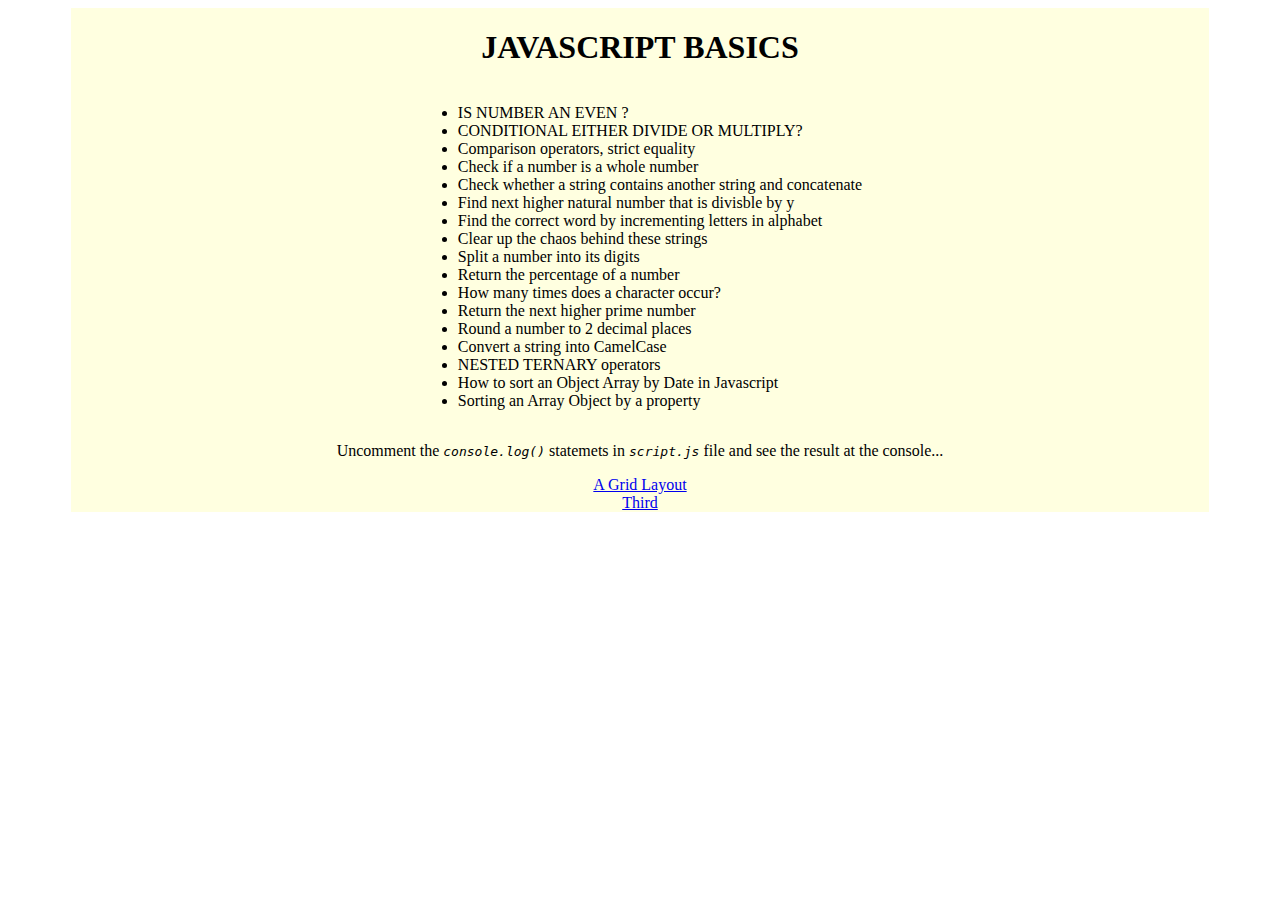
<file: index.html>
<html>
  <head>
    <meta charset="UTF-8" />
    <script src="script.js"></script>
    <link rel="stylesheet" type="text/css" href="styles.css" />
  </head>

  <body>
    <div class="script-container">
      <h1>JAVASCRIPT BASICS</h1>
      <ul>
        <li>IS NUMBER AN EVEN ?</li>
        <li>CONDITIONAL EITHER DIVIDE OR MULTIPLY?</li>
        <li>Comparison operators, strict equality</li>
        <li>Check if a number is a whole number</li>
        <li>Check whether a string contains another string and concatenate</li>
        <li>Find next higher natural number that is divisble by y</li>
        <li>Find the correct word by incrementing letters in alphabet</li>
        <li>Clear up the chaos behind these strings</li>
        <li>Split a number into its digits</li>
        <li>Return the percentage of a number</li>
        <li>How many times does a character occur?</li>
        <li>Return the next higher prime number</li>
        <li>Round a number to 2 decimal places</li>
        <li>Convert a string into CamelCase</li>
        <li>NESTED TERNARY operators</li>
        <li>How to sort an Object Array by Date in Javascript</li>
        <li>Sorting an Array Object by a property</li>
      </ul>   
      <p>
        Uncomment the <code><em>console.log()</em></code> statemets in
        <code><em>script.js</em></code> file and see the result at the
        console...
      </p>
      <a href="me.html">A Grid Layout</a>
      <a href="third.html">Third</a>
    </div>
  </body>
</html>
</file>
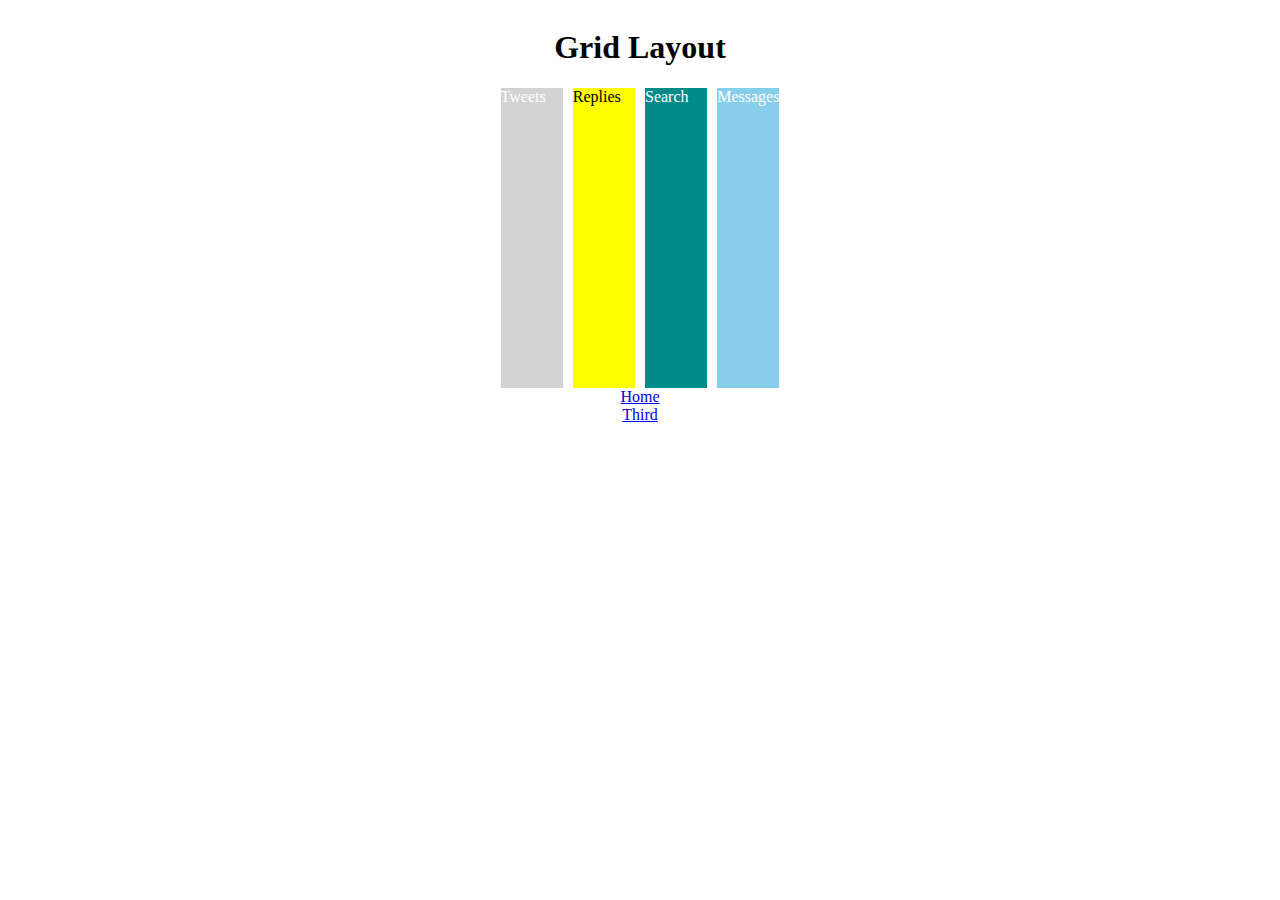
<file: me.html>
<html>
  <head>
    <link rel="stylesheet" type="text/css" href="styles.css" />
  </head>
  <body>
    <h1>Grid Layout</h1>
    <div class="app-layout">
      <div class="tweets">Tweets</div>
      <div class="replies">Replies</div>
      <div class="search">Search</div>
      <div class="messages">Messages</div>
    </div>
    <a href="index.html">Home</a>
    <a href="third.html">Third</a>
  </body>
</html>
</file>
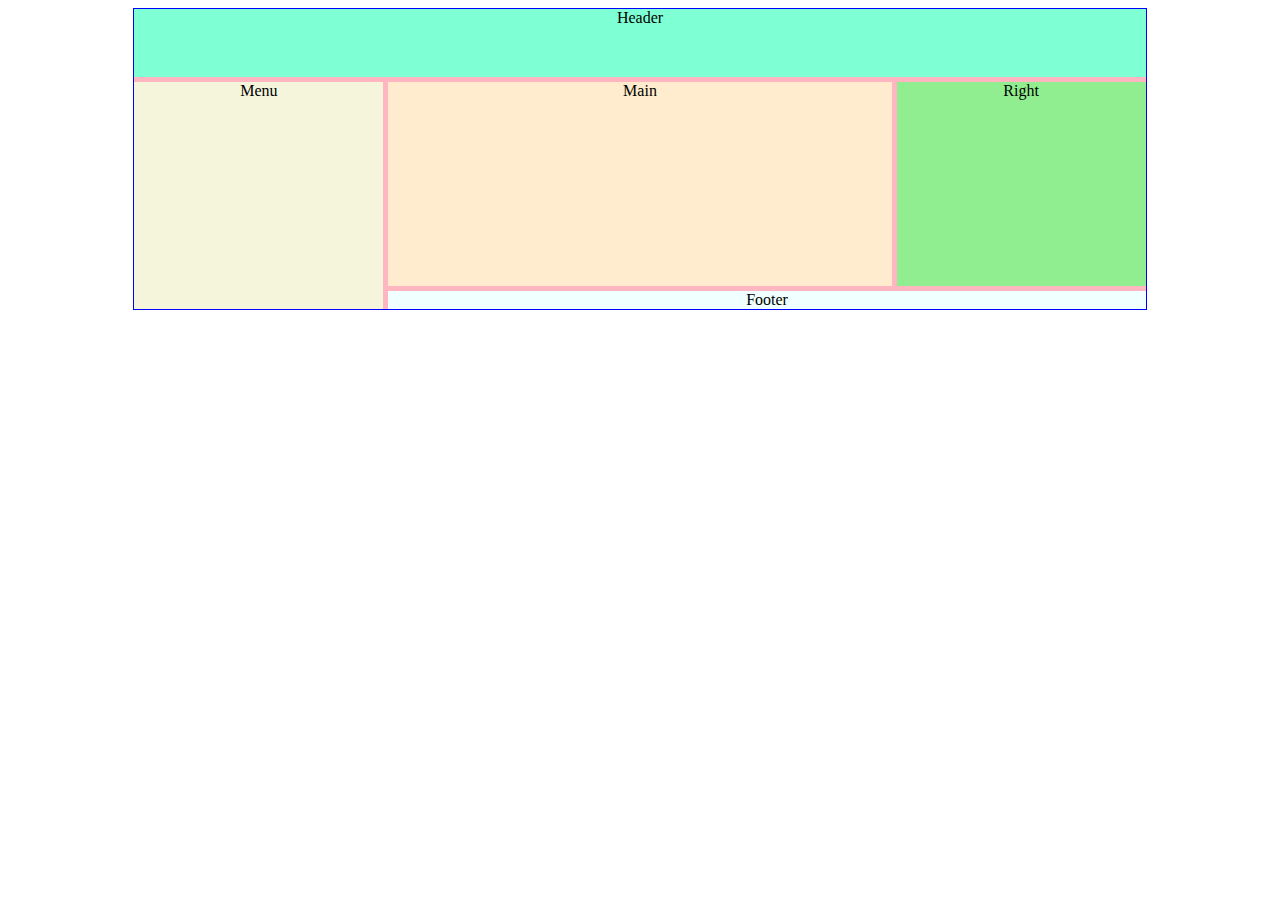
<file: third.html>
<!DOCTYPE html>
<html lang="en">
  <head>
    <meta charset="UTF-8" />
    <meta http-equiv="X-UA-Compatible" content="IE=edge" />
    <meta name="viewport" content="width=device-width, initial-scale=1.0" />
    <link rel="stylesheet" href="styles.css" />
    <title>Document</title>
  </head>
  <body>
    <div class="grid-container">
      <div class="grid-item-1">Header</div>
      <div class="grid-item-2">Menu</div>
      <div class="grid-item-3">Main</div>
      <div class="grid-item-4">Right</div>
      <div class="grid-item-5">Footer</div>
    </div>
  </body>
</html>
</file>
<file: styles.css>
body {
  background: white;
  display: flex;
  flex-direction: column;
  justify-content: center;
  align-items: center;
  height: auto;
}

.container {
  background-color: lightyellow;
  width: 60%;
  height: 60vh;
  text-align: center;
  display: flex;
  flex-direction: column;
  justify-content: center;
  align-items: center;
}

.script-container {
  background-color: lightyellow;
  width: 90%;
  height: auto;
  /* text-align: center; */
  display: flex;
  flex-direction: column;
  justify-content: space-around;
  align-items: center;
}

.app-layout {
  display: grid;
  /* grid-template-columns: 1fr 1fr 1fr 1fr; */
  /* grid-template-columns: 25% 25% 25% 25%; */
  grid-template-columns: repeat(4, 1fr);
  grid-template-rows: 300px;
  color: white;
  grid-gap: 10px;
}

.tweets {
  background-color: lightgray;
  grid-column-start: 1;
  grid-column-end: 2;
  grid-row: 1;
}

.replies {
  background-color: yellow;
  color: black;
  grid-column-start: 2;
  grid-column-end: 3;
  grid-row: 1;
}

.search {
  background-color: darkcyan;
  grid-column-start: 3;
  grid-column-end: 4;
  grid-row: 1;
}

.messages {
  background-color: skyblue;
  grid-column-start: 4;
  grid-column-end: 5;
  grid-row: 1;
}

.grid-container {
  text-align: center;
  width: 80%;
  height: 300px;
  background-color: lightpink;
  display: grid;
  grid-template-columns: repeat(4, 1fr);
  grid-template-rows: 1fr 3fr;
  gap: 5px;
  /* padding: 10px; */
  border: 1px solid blue;
}

.grid-item-1 {
  grid-row-start: 1;
  grid-row-end: 1;
  grid-column-start: span 4;
  background-color: aquamarine;
}

.grid-item-2 {
  grid-row-start: span 2;
  grid-column-start: span 1;
  background-color: beige;
}

.grid-item-3 {
  grid-column-start: span 2;
  background-color: blanchedalmond;
}

.grid-item-5 {
  /* grid-row-start: 2/span 2; */
  grid-column-start: span 3;
  background-color: azure;
}

.grid-item-4 {
  background-color: lightgreen;
}
</file>
